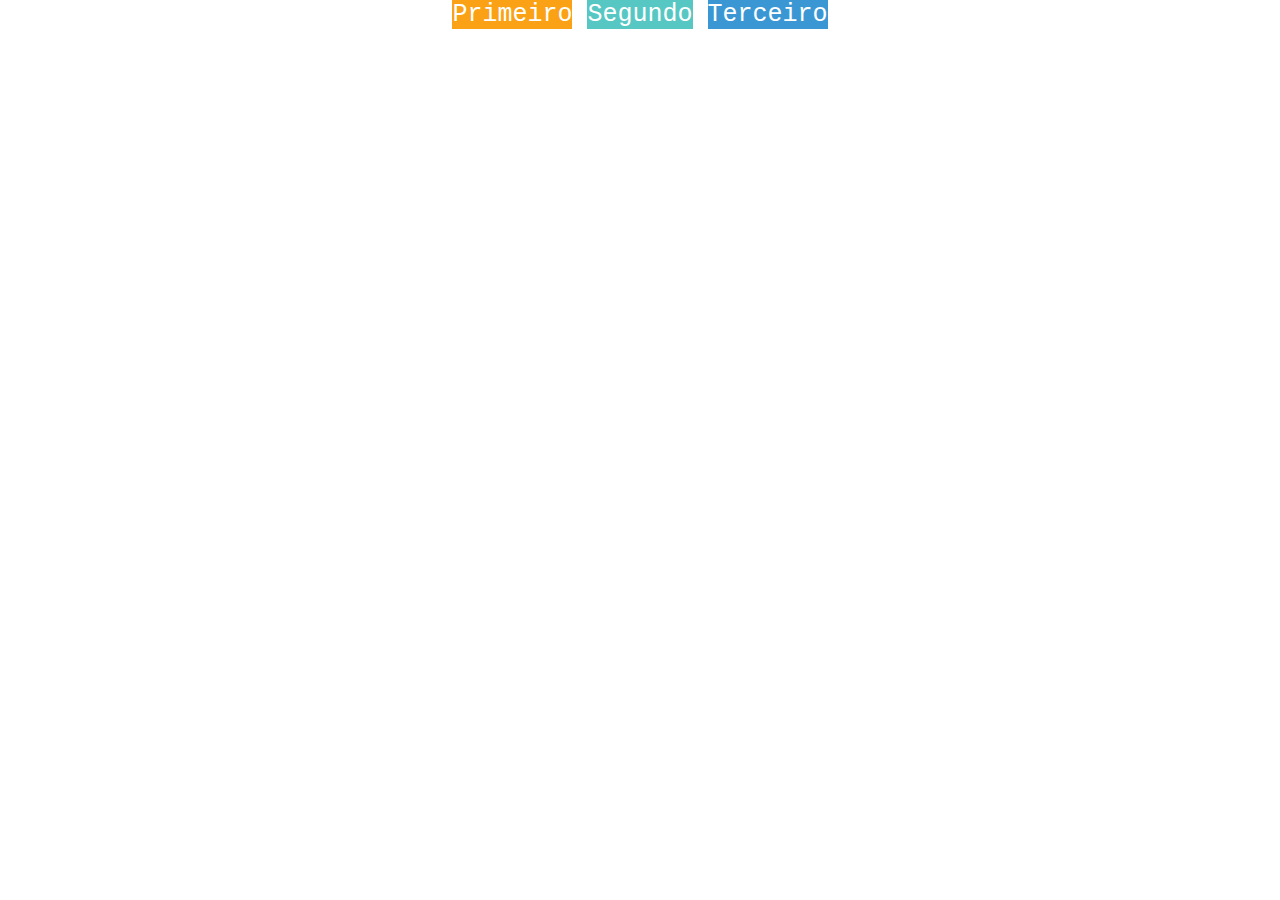
<file: 001 inline/index.html>
<!DOCTYPE html>
<html lang="pt-BR">
<head>
    <meta charset="UTF-8">
    <meta http-equiv="X-UA-Compatible" content="IE=edge">
    <meta name="viewport" content="width=device-width, initial-scale=1.0">
    <title>display: inline</title>
    <link rel="stylesheet" href="assets/reset.css">
    <link rel="stylesheet" href="assets/style.css">
</head>
<body>
    <ul class="example">
        <li class="example-item example-item_first">Primeiro</li>
        <li class="example-item example-item_second">Segundo</li>
        <li class="example-item example-item_third">Terceiro</li>
    </ul>
</body>
</html>
</file>
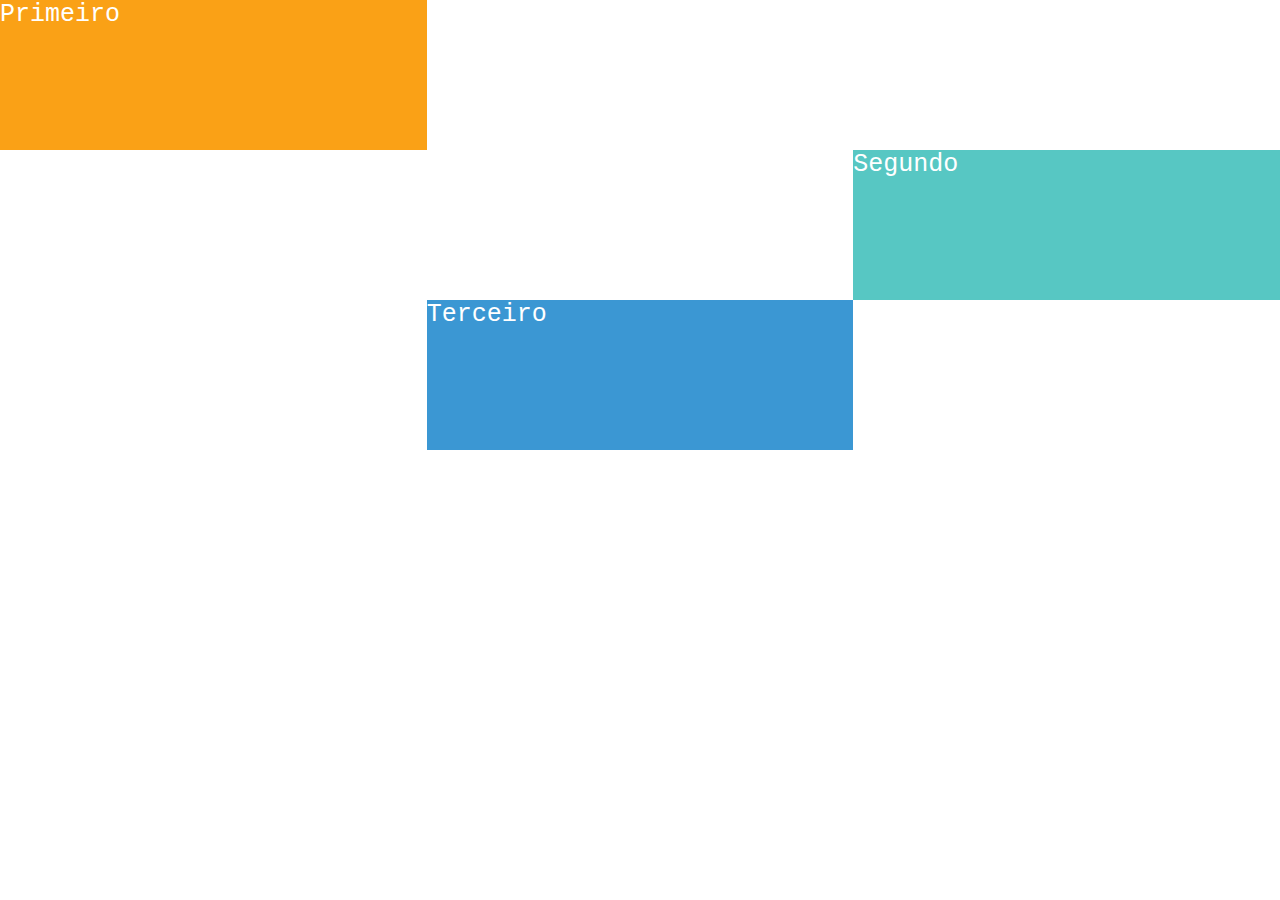
<file: 002 display_block/index.html>
<!DOCTYPE html>
<html lang="pt-BR">
<head>
    <meta charset="UTF-8">
    <meta http-equiv="X-UA-Compatible" content="IE=edge">
    <meta name="viewport" content="width=device-width, initial-scale=1.0">
    <title>display: inline</title>
    <link rel="stylesheet" href="assets/reset.css">
    <link rel="stylesheet" href="assets/style.css">
</head>
<body>
    <ul class="example">
        <li class="example-item example-item_first">Primeiro</li>
        <li class="example-item example-item_second">Segundo</li>
        <li class="example-item example-item_third">Terceiro</li>
    </ul>

</body>
</html>
</file>
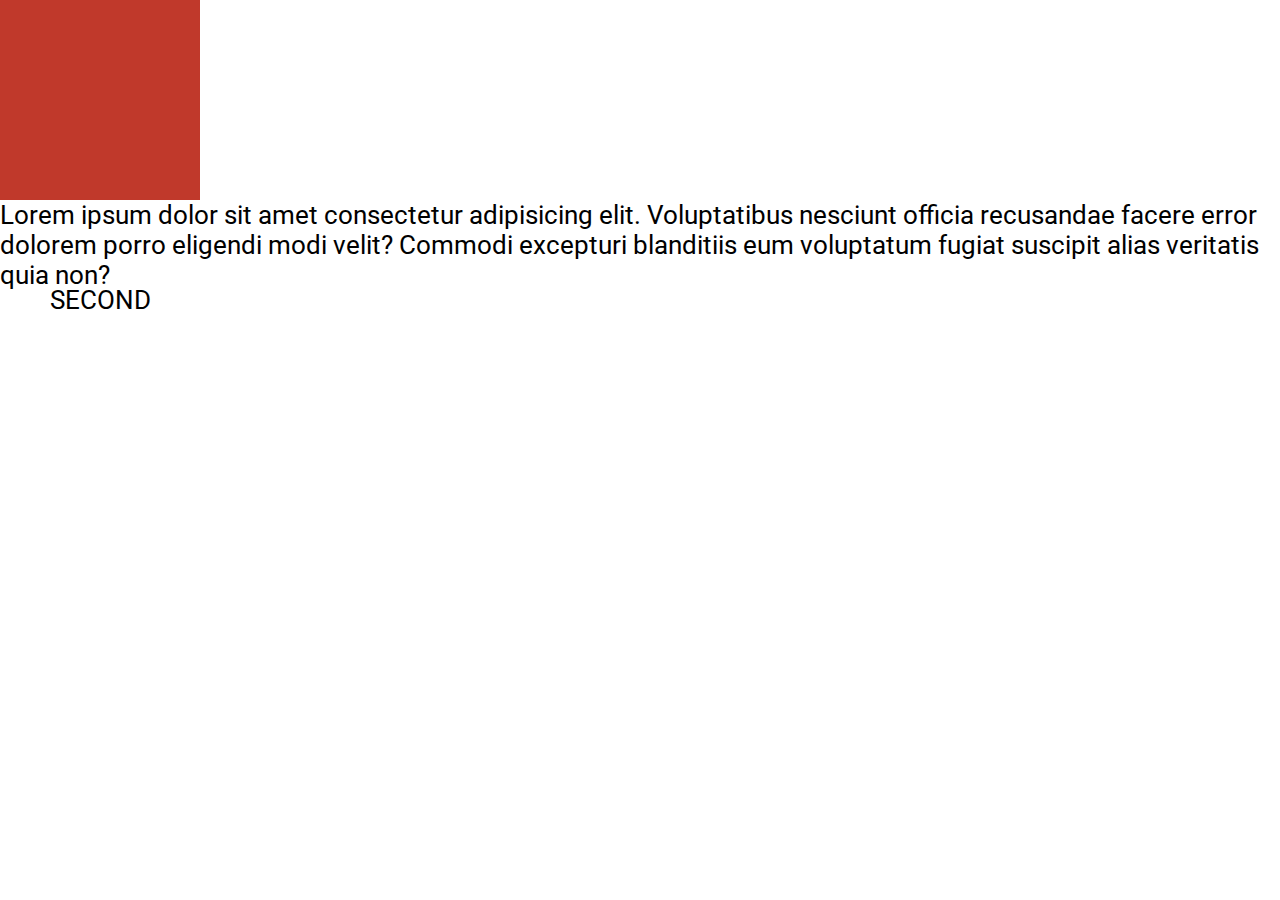
<file: 004 float/index.html>
<!DOCTYPE html>
<html lang="pt-BR">
<head>
    <meta charset="UTF-8">
    <meta http-equiv="X-UA-Compatible" content="IE=edge">
    <meta name="viewport" content="width=device-width, initial-scale=1.0">
    <title>display: inline</title>
    <link rel="stylesheet" href="assets/reset.css">
    <link rel="stylesheet" href="assets/style.css">
</head>
<body>
    <div class="elementExample elementExample_first">
        First
    </div>
    <div class="elementExample elementExample_last">
       Second
    </div>

    <div class="elementParagraph">
        Lorem ipsum dolor sit amet consectetur adipisicing elit. Voluptatibus nesciunt officia recusandae facere error dolorem porro eligendi modi velit? Commodi excepturi blanditiis eum voluptatum fugiat suscipit alias veritatis quia non?
    </div>
</body>
</html>
</file>
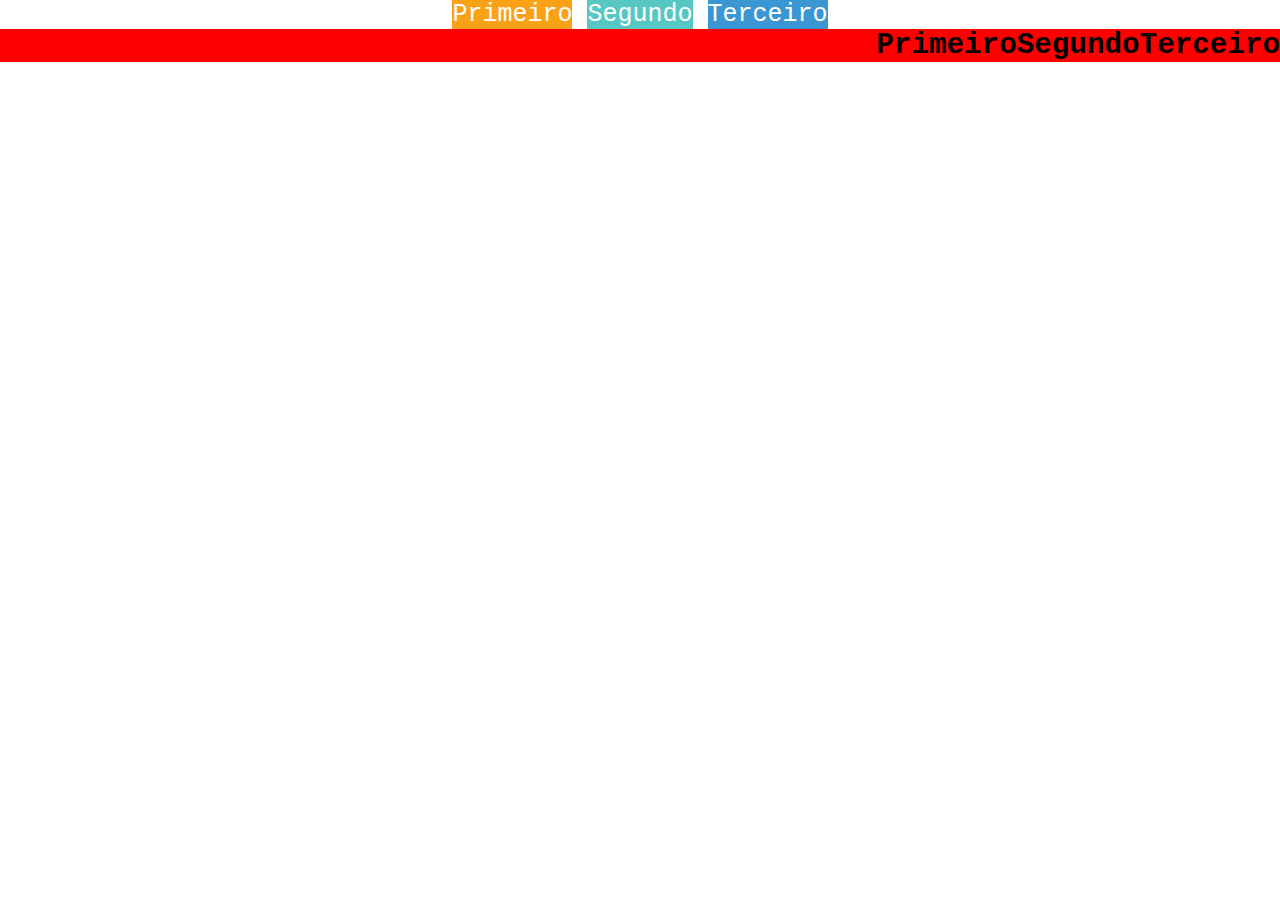
<file: inline/index.html>
<!DOCTYPE html>
<html lang="pt-BR">
<head>
    <meta charset="UTF-8">
    <meta http-equiv="X-UA-Compatible" content="IE=edge">
    <meta name="viewport" content="width=device-width, initial-scale=1.0">
    <title>display: inline</title>
    <link rel="stylesheet" href="assets/reset.css">
    <link rel="stylesheet" href="assets/style.css">
</head>
<body>
    <ul class="example">
        <li class="example-item example-item_first">Primeiro</li>
        <li class="example-item example-item_second">Segundo</li>
        <li class="example-item example-item_third">Terceiro</li>
    </ul>

    <h3>
        PrimeiroSegundoTerceiro
    </h3>
</body>
</html>
</file>
<file: 001 inline/assets/style.css>
.example {
    color: #fff;
    text-align: center;
}

h3 {
    text-align: right;
    background: red;
}

.example-item {
    /* width: 33.333%;
    height: 150px; */
    display: inline;
    
}


.example-item_first {
    background-color: #FAA116;
}

.example-item_second {
    background-color: #57C7C3;
}

.example-item_third {
    background-color: #3B97D3;
}
</file>
<file: 002 display_block/assets/style.css>
.example {
    color: #fff;
}

.example-item {
    width: 33.333%;
    height: 150px;
}

.example-item_first {
    background-color: #FAA116;
    margin-right: auto;
}

.example-item_second {
    background-color: #57C7C3;
    margin-left: auto;
}

.example-item_third {
    background-color: #3B97D3;
    margin: auto;
}
</file>
<file: 004 float/assets/style.css>
.elementExample {
    width: 200px;
    height: 200px;
    line-height: 200px;
    color: #fff;
    text-transform: uppercase;
    text-align: center;
}

.elementExample_first {
    background-color: #8e44ad;
    float: left;
    opacity: 0;

}

.elementExample_last {
    background-color: #c0392b;
    color: black

}
</file>
<file: inline/assets/style.css>
.example {
    color: #fff;
    text-align: center;
}

h3 {
    text-align: right;
    background: red;
}

.example-item {
    /* width: 33.333%;
    height: 150px; */
    display: inline;
    
}


.example-item_first {
    background-color: #FAA116;
}

.example-item_second {
    background-color: #57C7C3;
}

.example-item_third {
    background-color: #3B97D3;
}
</file>
